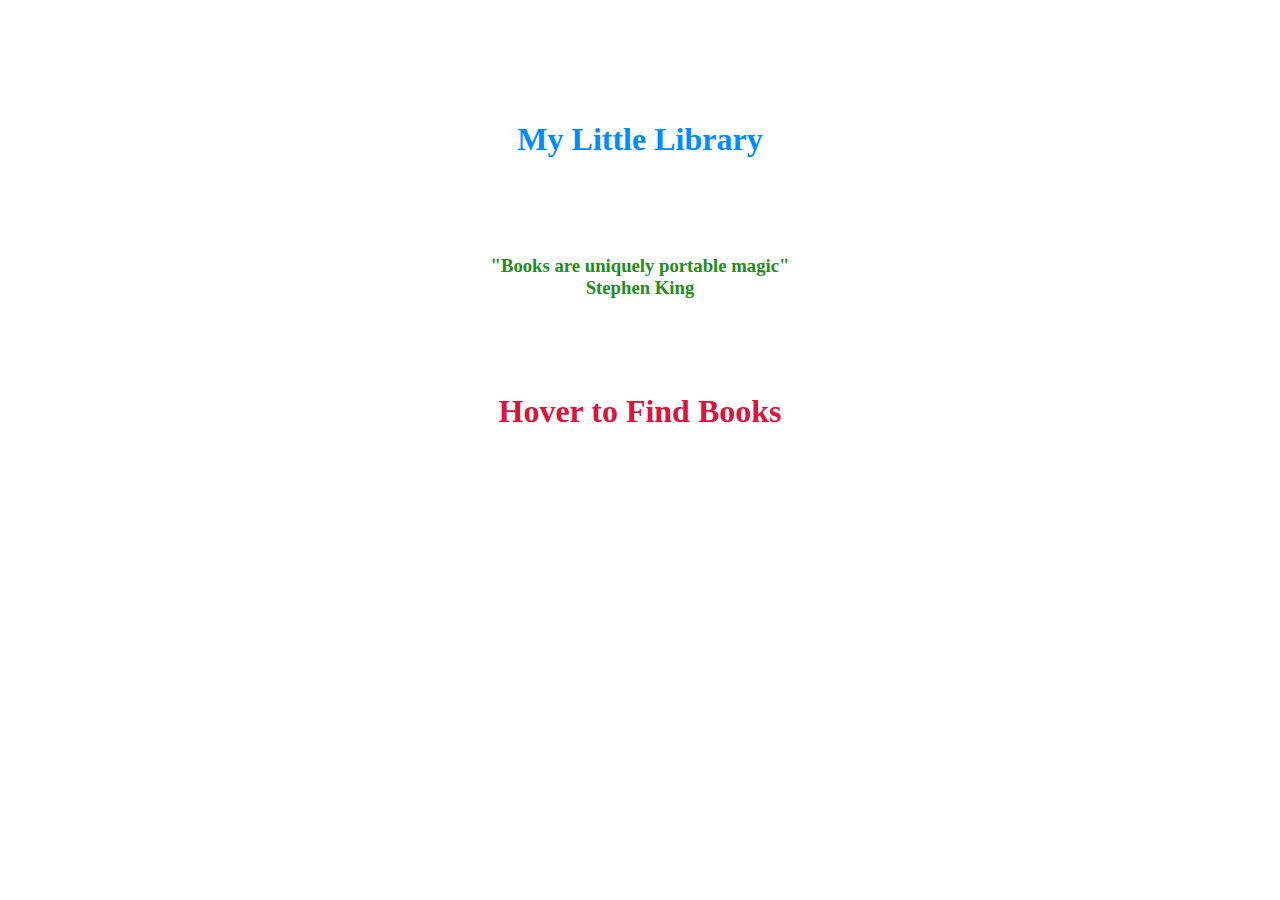
<file: index.html>
<!DOCTYPE html>
<html lang="en">
<head>
    <link rel="stylesheet" href="./style.css">
    <title>Phase 1 Project</title>
</head>
<body>
    <div class="big-container">

      <div id="opening-page">
        <h1>My Little Library</h1>
        <div id="opening-quote">
          <h3>"Books are uniquely portable magic"<br>Stephen King</h3>
         <form id="opening-page-form">
          <div id="opening-page-btn">Hover to Find Books</div>
         </form>
        </div>
      </div>

    </div>

    <div id="browse-result" class="hidden">
      <h1>My Little Library</h1>
        <ul class="browse-page-nav-bar">
            <div class="my-books-list-2">
              <button id="browse-to-my-books">My Books</button>
            </div>
          </ul>
    </div>
    <div id="my-books-container" class="hidden">
      <h1>My Little Library</h1>
        <ul class="my-books-page-nav-bar">
            <div class="books-to-browse-page">
              <button id="books-to-browse">Back to Browse Books</button>
            </div>
          </ul>
    </div>

    <script type="text/javascript" src="index.js"></script>
</body>
</html>
</file>
<file: style.css>
html, body {
    margin:0;
    height:100%;
    font-family: 'Times New Roman', Times, serif;
  }

.big-container {
  width:100%;
  height:100vh; 
  background-image: url("https://media.istockphoto.com/id/1126130554/photo/row-of-old-books-with-colorful-covers-on-pastel-blue-background-education-concept-mock-up-for.jpg?b=1&s=612x612&w=0&k=20&c=IAXpj-Uxt2cK9GebK-3mi_qOH0mSfl2aDK1i_jKyJFM=");
  background-size: cover;
  background-repeat: no-repeat;
  box-sizing: border-box;
  position: relative;
  text-align: center;
  color: rgb(0, 140, 255);
  padding-top: 100px;
  }

h1 {
  color: rgb(0, 140, 255);
  text-align: center;
}

h3 {
  color: forestgreen;
  font-family: cursive;
  padding-top: 75px;
}

#opening-page-form {
  font-size: xx-large;
  font-weight: bolder;
  color: crimson;
  padding-top: 75px;
}

#browse-result {
  padding-top: 10px;
  background-color: aliceblue;
}

#my-books-container {
  padding-top: 10px;
  background-color: aliceblue;
}

.hidden {
  display: none;
}


.browse-page-nav-bar {
  display: flex;
  justify-content: center;
  align-items: center;
  color: black;
  padding-inline-start: 5vw;
  font-size: 16px;
  background-color: aliceblue;

}

.browse-page {
  background-color: aliceblue;
}

.my-books-page-nav-bar {
  display: flex;
  justify-content: center;
  align-items: center;
  color: black;
  padding-inline-start: 5vw;
  font-size: 16px;
  background-color: aliceblue;

}

.book-card {
  padding-top: 10px;
  padding-left: 500px;
  justify-content: center;
  align-items: center;
  background-color: aliceblue;

}

.book-covers-div {
  padding-top: 5px;
  padding-bottom: 5px;
}

.book-covers {
  width: 450px
}

#browse-to-my-books{
  background-color: #4CAF50; 
  border: none;
  color: white;
  padding: 2px 5px;
  text-align: center;
  text-decoration: none;
  display: inline-block;
  font-size: 16px;
}

#books-to-browse {
  background-color: #4CAF50; 
  border: none;
  color: white;
  padding: 2px 5px;
  text-align: center;
  text-decoration: none;
  display: inline-block;
  font-size: 16px;
}
</file>
